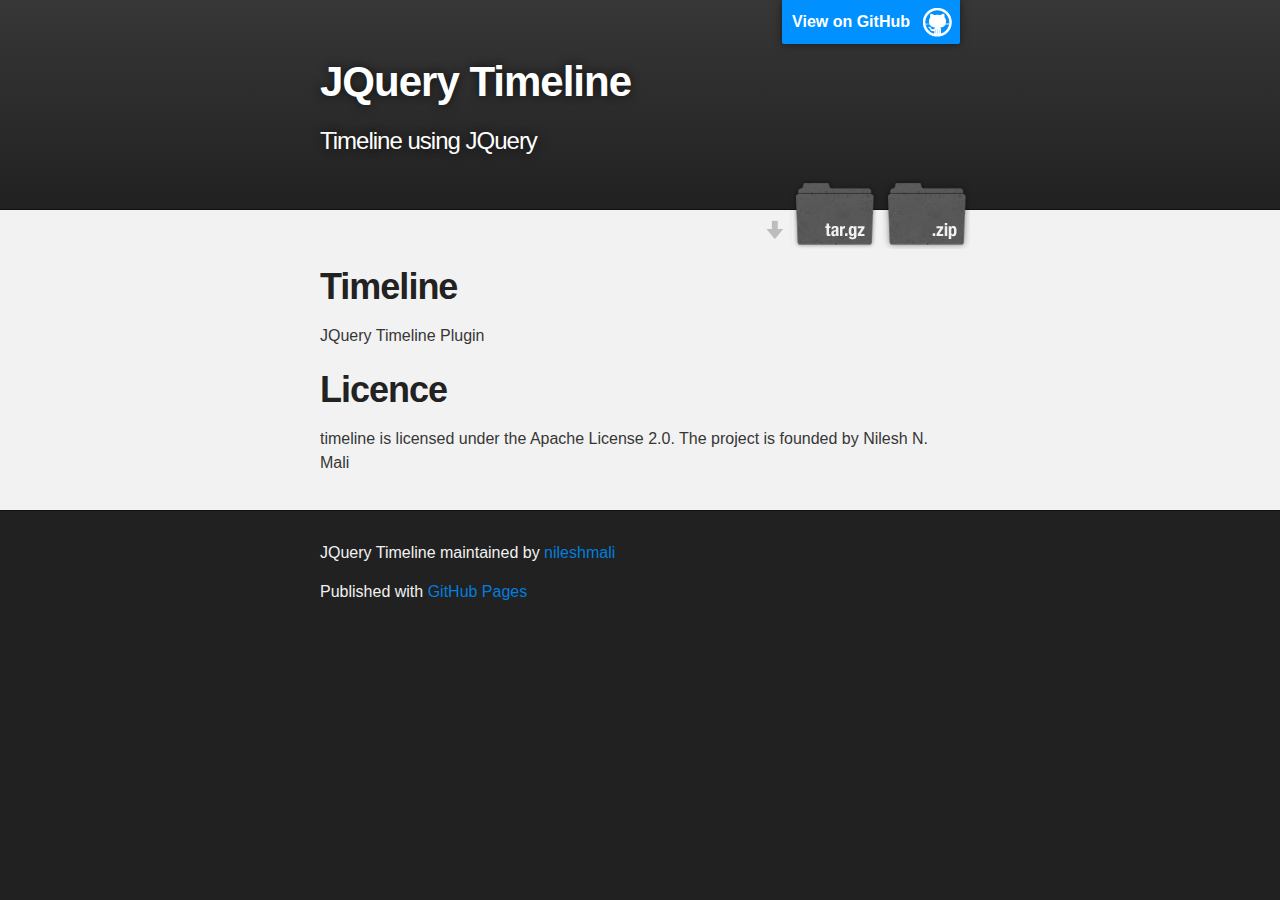
<file: index.html>
<!DOCTYPE html>
<html>

  <head>
    <meta charset='utf-8' />
    <meta http-equiv="X-UA-Compatible" content="chrome=1" />
    <meta name="description" content="JQuery Timeline : Timeline using JQuery" />

    <link rel="stylesheet" type="text/css" media="screen" href="stylesheets/stylesheet.css">

    <title>JQuery Timeline</title>
  </head>

  <body>

    <!-- HEADER -->
    <div id="header_wrap" class="outer">
        <header class="inner">
          <a id="forkme_banner" href="https://github.com/nileshmali/jquery.timeline">View on GitHub</a>

          <h1 id="project_title">JQuery Timeline</h1>
          <h2 id="project_tagline">Timeline using JQuery</h2>

            <section id="downloads">
              <a class="zip_download_link" href="https://github.com/nileshmali/jquery.timeline/zipball/master">Download this project as a .zip file</a>
              <a class="tar_download_link" href="https://github.com/nileshmali/jquery.timeline/tarball/master">Download this project as a tar.gz file</a>
            </section>
        </header>
    </div>

    <!-- MAIN CONTENT -->
    <div id="main_content_wrap" class="outer">
      <section id="main_content" class="inner">
        <h1>Timeline</h1>

<p>JQuery Timeline Plugin</p>

<h1>Licence</h1>

<p>timeline is licensed under the Apache License 2.0. The project is founded by Nilesh N. Mali</p>
      </section>
    </div>

    <!-- FOOTER  -->
    <div id="footer_wrap" class="outer">
      <footer class="inner">
        <p class="copyright">JQuery Timeline maintained by <a href="https://github.com/nileshmali">nileshmali</a></p>
        <p>Published with <a href="http://pages.github.com">GitHub Pages</a></p>
      </footer>
    </div>

    

  </body>
</html>
</file>
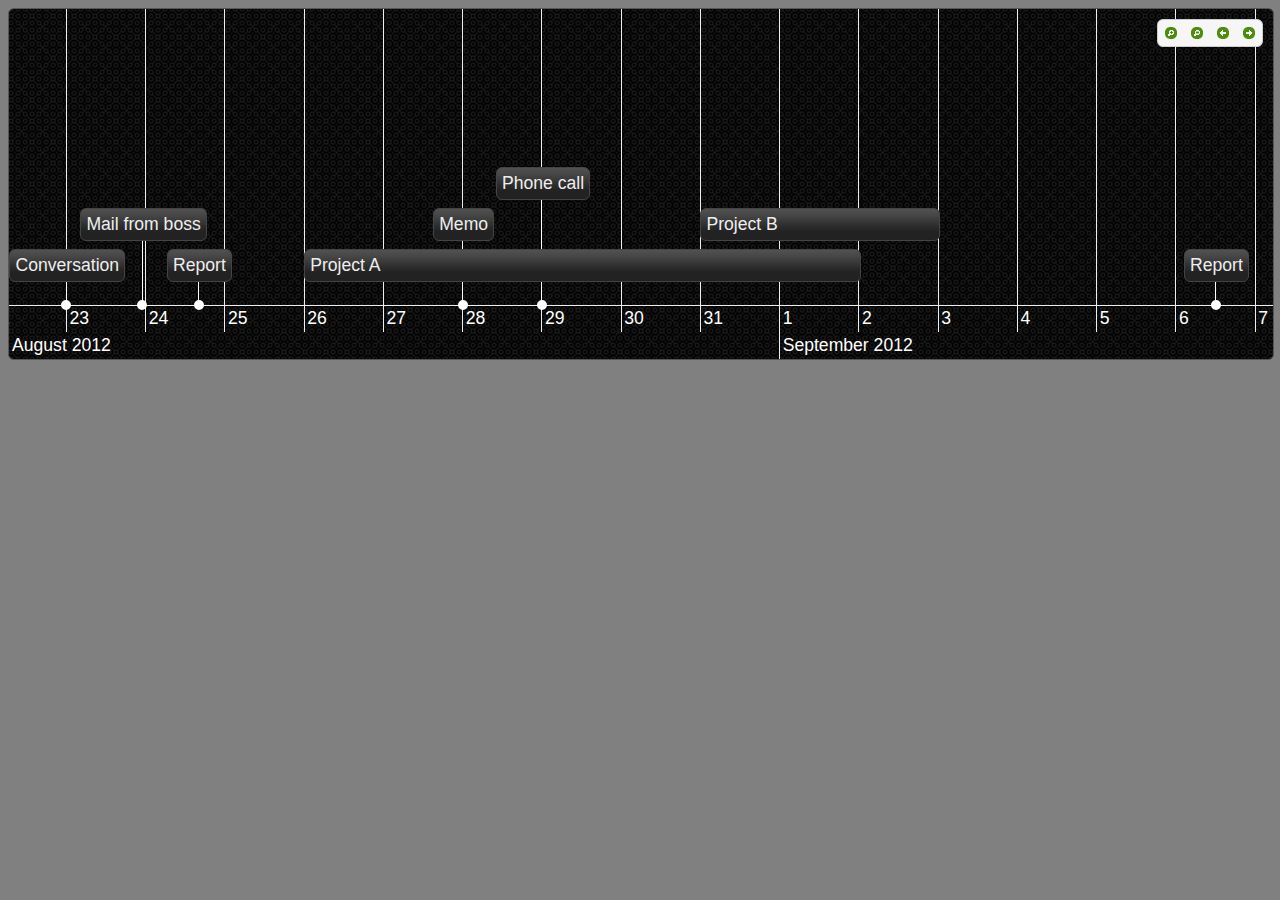
<file: examples/test-example.html>
<!DOCTYPE html>
<html>
<head>
    <meta http-equiv="Content-Type" content="text/html; charset=utf-8">
    <title></title>
    <link rel="stylesheet" href="../theme/darkhive/jquery-ui-1.8.23.css"/>
    <link rel="stylesheet" href="../jquery.timeline.css"/>
    <script type="text/javascript" src="../lib/jquery-1.8.1.min.js"></script>
    <script type="text/javascript" src="../timeline.js"></script>
    <script type="text/javascript" src="../jquery.timeline.js"></script>
    <script type="text/javascript">
        var data = [
            {
                'start'  :new Date(2012, 7, 23),
                'content':'Conversation'
            },
            {
                'start'  :new Date(2012, 7, 23, 23, 0, 0),
                'content':'Mail from boss'
            },
            {
                'start'  :new Date(2012, 7, 24, 16, 0, 0),
                'content':'Report'
            },
            {
                'start'  :new Date(2012, 7, 26),
                'end'    :new Date(2012, 8, 2),
                'content':'Project A'
            },
            {
                'start'  :new Date(2012, 7, 28),
                'content':'Memo'
            },
            {
                'start'  :new Date(2012, 7, 29),
                'content':'Phone call',
                'detail' :'Phone call details'
            },
            {
                'start'  :new Date(2012, 7, 31),
                'end'    :new Date(2012, 8, 3),
                'content':'Project B'
            },
            {
                'start'  :new Date(2012, 8, 6, 12, 0, 0),
                'content':'Report'
            }
        ];
        var options = {
            'width'     :"100%",
            'height'    :"350px",
            'minHeight' :0, // minimal height in pixels
            'autoHeight':true,

            'eventMargin'    :10, // minimal margin between events
            'eventMarginAxis':20, // minimal margin between events and the axis
            'dragAreaWidth'  :10, // pixels

            'min'        :undefined,
            'max'        :undefined,
            'intervalMin':10, // milliseconds
            'intervalMax':1000 * 60 * 60 * 24 * 365 * 10000, // milliseconds

            'moveable'       :true,
            'zoomable'       :true,
            'selectable'     :true,
            'editable'       :false,
            'snapEvents'     :true,
            'groupChangeable':false,

            'showCurrentTime':true, // show a red bar displaying the current time
            'showCustomTime' :true, // show a blue, draggable bar displaying a custom time
            'showMajorLabels':true,
            'showNavigation' :true,
            'showButtonAdd'  :false,
            'groupsOnRight'  :false,
            'axisOnTop'      :false,
            'stackEvents'    :true,
            'animate'        :true,
            'animateZoom'    :true,
            'style'          :'box'
        };
    </script>
</head>
<body bgcolor="gray">
<div id="timeline" style="width:100%;height:350px;"/>
<script type="text/javascript">
    $(document).ready(function () {
        $("#timeline").timeline(data, options);
        $("#timeline").timeline('addEvent', 'select', function (selection) {
            alert(selection.detail);
        });
    });
</script>
</body>
</html>
</file>
<file: stylesheets/stylesheet.css>
/*******************************************************************************
Slate Theme for Github Pages
by Jason Costello, @jsncostello
*******************************************************************************/

@import url(pygment_trac.css);

/*******************************************************************************
MeyerWeb Reset
*******************************************************************************/

html, body, div, span, applet, object, iframe,
h1, h2, h3, h4, h5, h6, p, blockquote, pre,
a, abbr, acronym, address, big, cite, code,
del, dfn, em, img, ins, kbd, q, s, samp,
small, strike, strong, sub, sup, tt, var,
b, u, i, center,
dl, dt, dd, ol, ul, li,
fieldset, form, label, legend,
table, caption, tbody, tfoot, thead, tr, th, td,
article, aside, canvas, details, embed,
figure, figcaption, footer, header, hgroup,
menu, nav, output, ruby, section, summary,
time, mark, audio, video {
  margin: 0;
  padding: 0;
  border: 0;
  font: inherit;
  vertical-align: baseline;
}

/* HTML5 display-role reset for older browsers */
article, aside, details, figcaption, figure,
footer, header, hgroup, menu, nav, section {
  display: block;
}

ol, ul {
  list-style: none;
}

blockquote, q {
}

table {
  border-collapse: collapse;
  border-spacing: 0;
}

a:focus {
  outline: none;
}

/*******************************************************************************
Theme Styles
*******************************************************************************/

body {
  box-sizing: border-box;
  color:#373737;
  background: #212121;
  font-size: 16px;
  font-family: 'Myriad Pro', Calibri, Helvetica, Arial, sans-serif;
  line-height: 1.5;
  -webkit-font-smoothing: antialiased;
}

h1, h2, h3, h4, h5, h6 {
  margin: 10px 0;
  font-weight: 700;
  color:#222222;
  font-family: 'Lucida Grande', 'Calibri', Helvetica, Arial, sans-serif;
  letter-spacing: -1px;
}

h1 {
  font-size: 36px;
  font-weight: 700;
}

h2 {
  padding-bottom: 10px;
  font-size: 32px;
  background: url('../images/bg_hr.png') repeat-x bottom;
}

h3 {
  font-size: 24px;
}

h4 {
  font-size: 21px;
}

h5 {
  font-size: 18px;
}

h6 {
  font-size: 16px;
}

p {
  margin: 10px 0 15px 0;
}

footer p {
  color: #f2f2f2;
}

a {
  text-decoration: none;
  color: #007edf;
  text-shadow: none;

  transition: color 0.5s ease;
  transition: text-shadow 0.5s ease;
  -webkit-transition: color 0.5s ease;
  -webkit-transition: text-shadow 0.5s ease;
  -moz-transition: color 0.5s ease;
  -moz-transition: text-shadow 0.5s ease;
  -o-transition: color 0.5s ease;
  -o-transition: text-shadow 0.5s ease;
  -ms-transition: color 0.5s ease;
  -ms-transition: text-shadow 0.5s ease;
}

#main_content a:hover {
  color: #0069ba;
  text-shadow: #0090ff 0px 0px 2px;
}

footer a:hover {
  color: #43adff;
  text-shadow: #0090ff 0px 0px 2px;
}

em {
  font-style: italic;
}

strong {
  font-weight: bold;
}

img {
  position: relative;
  margin: 0 auto;
  max-width: 739px;
  padding: 5px;
  margin: 10px 0 10px 0;
  border: 1px solid #ebebeb;

  box-shadow: 0 0 5px #ebebeb;
  -webkit-box-shadow: 0 0 5px #ebebeb;
  -moz-box-shadow: 0 0 5px #ebebeb;
  -o-box-shadow: 0 0 5px #ebebeb;
  -ms-box-shadow: 0 0 5px #ebebeb;
}

pre, code {
  width: 100%;
  color: #222;
  background-color: #fff;

  font-family: Monaco, "Bitstream Vera Sans Mono", "Lucida Console", Terminal, monospace;
  font-size: 14px;

  border-radius: 2px;
  -moz-border-radius: 2px;
  -webkit-border-radius: 2px;



}

pre {
  width: 100%;
  padding: 10px;
  box-shadow: 0 0 10px rgba(0,0,0,.1);
  overflow: auto;
}

code {
  padding: 3px;
  margin: 0 3px;
  box-shadow: 0 0 10px rgba(0,0,0,.1);
}

pre code {
  display: block;
  box-shadow: none;
}

blockquote {
  color: #666;
  margin-bottom: 20px;
  padding: 0 0 0 20px;
  border-left: 3px solid #bbb;
}

ul, ol, dl {
  margin-bottom: 15px
}

ul li {
  list-style: inside;
  padding-left: 20px;
}

ol li {
  list-style: decimal inside;
  padding-left: 20px;
}

dl dt {
  font-weight: bold;
}

dl dd {
  padding-left: 20px;
  font-style: italic;
}

dl p {
  padding-left: 20px;
  font-style: italic;
}

hr {
  height: 1px;
  margin-bottom: 5px;
  border: none;
  background: url('../images/bg_hr.png') repeat-x center;
}

table {
  border: 1px solid #373737;
  margin-bottom: 20px;
  text-align: left;
 }

th {
  font-family: 'Lucida Grande', 'Helvetica Neue', Helvetica, Arial, sans-serif;
  padding: 10px;
  background: #373737;
  color: #fff;
 }

td {
  padding: 10px;
  border: 1px solid #373737;
 }

form {
  background: #f2f2f2;
  padding: 20px;
}

img {
  width: 100%;
  max-width: 100%;
}

/*******************************************************************************
Full-Width Styles
*******************************************************************************/

.outer {
  width: 100%;
}

.inner {
  position: relative;
  max-width: 640px;
  padding: 20px 10px;
  margin: 0 auto;
}

#forkme_banner {
  display: block;
  position: absolute;
  top:0;
  right: 10px;
  z-index: 10;
  padding: 10px 50px 10px 10px;
  color: #fff;
  background: url('../images/blacktocat.png') #0090ff no-repeat 95% 50%;
  font-weight: 700;
  box-shadow: 0 0 10px rgba(0,0,0,.5);
  border-bottom-left-radius: 2px;
  border-bottom-right-radius: 2px;
}

#header_wrap {
  background: #212121;
  background: -moz-linear-gradient(top, #373737, #212121);
  background: -webkit-linear-gradient(top, #373737, #212121);
  background: -ms-linear-gradient(top, #373737, #212121);
  background: -o-linear-gradient(top, #373737, #212121);
  background: linear-gradient(top, #373737, #212121);
}

#header_wrap .inner {
  padding: 50px 10px 30px 10px;
}

#project_title {
  margin: 0;
  color: #fff;
  font-size: 42px;
  font-weight: 700;
  text-shadow: #111 0px 0px 10px;
}

#project_tagline {
  color: #fff;
  font-size: 24px;
  font-weight: 300;
  background: none;
  text-shadow: #111 0px 0px 10px;
}

#downloads {
  position: absolute;
  width: 210px;
  z-index: 10;
  bottom: -40px;
  right: 0;
  height: 70px;
  background: url('../images/icon_download.png') no-repeat 0% 90%;
}

.zip_download_link {
  display: block;
  float: right;
  width: 90px;
  height:70px;
  text-indent: -5000px;
  overflow: hidden;
  background: url(../images/sprite_download.png) no-repeat bottom left;
}

.tar_download_link {
  display: block;
  float: right;
  width: 90px;
  height:70px;
  text-indent: -5000px;
  overflow: hidden;
  background: url(../images/sprite_download.png) no-repeat bottom right;
  margin-left: 10px;
}

.zip_download_link:hover {
  background: url(../images/sprite_download.png) no-repeat top left;
}

.tar_download_link:hover {
  background: url(../images/sprite_download.png) no-repeat top right;
}

#main_content_wrap {
  background: #f2f2f2;
  border-top: 1px solid #111;
  border-bottom: 1px solid #111;
}

#main_content {
  padding-top: 40px;
}

#footer_wrap {
  background: #212121;
}



/*******************************************************************************
Small Device Styles
*******************************************************************************/

@media screen and (max-width: 480px) {
  body {
    font-size:14px;
  }

  #downloads {
    display: none;
  }

  .inner {
    min-width: 320px;
    max-width: 480px;
  }

  #project_title {
  font-size: 32px;
  }

  h1 {
    font-size: 28px;
  }

  h2 {
    font-size: 24px;
  }

  h3 {
    font-size: 21px;
  }

  h4 {
    font-size: 18px;
  }

  h5 {
    font-size: 14px;
  }

  h6 {
    font-size: 12px;
  }

  code, pre {
    min-width: 320px;
    max-width: 480px;
    font-size: 11px;
  }

}
</file>
